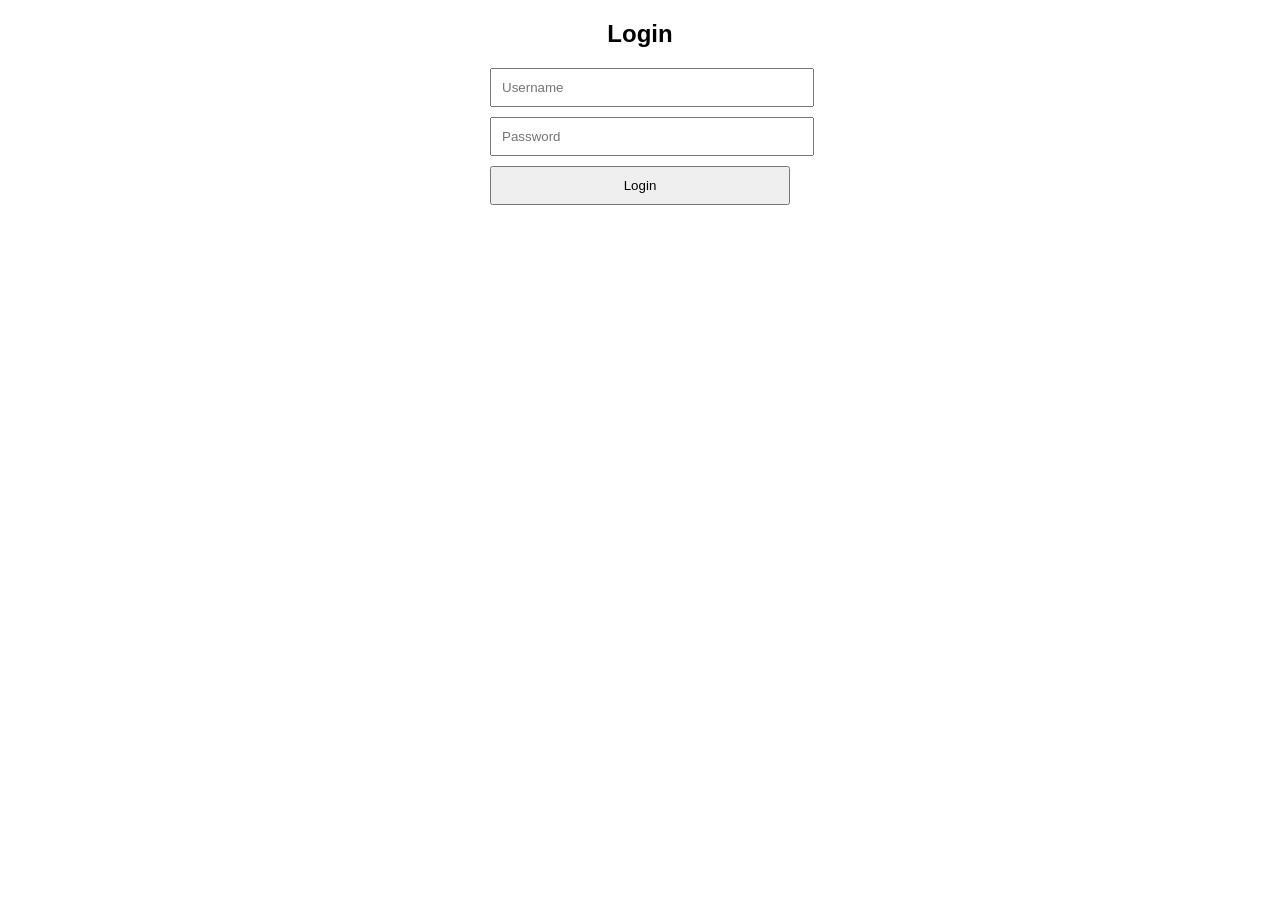
<file: APPLICATION_TASK123/index.html>
<!DOCTYPE html>
<html>
<head>
  <title>Login</title>
  <link rel="stylesheet" href="style.css">
</head>
<body>

<h2>Login</h2>

<form id="loginForm">
  <input type="text" id="username" placeholder="Username" required>
  <input type="password" id="password" placeholder="Password" required>
  <button type="submit">Login</button>
</form>

<p id="loginMessage"></p>

<script src="script.js"></script>
</body>
</html>
</file>
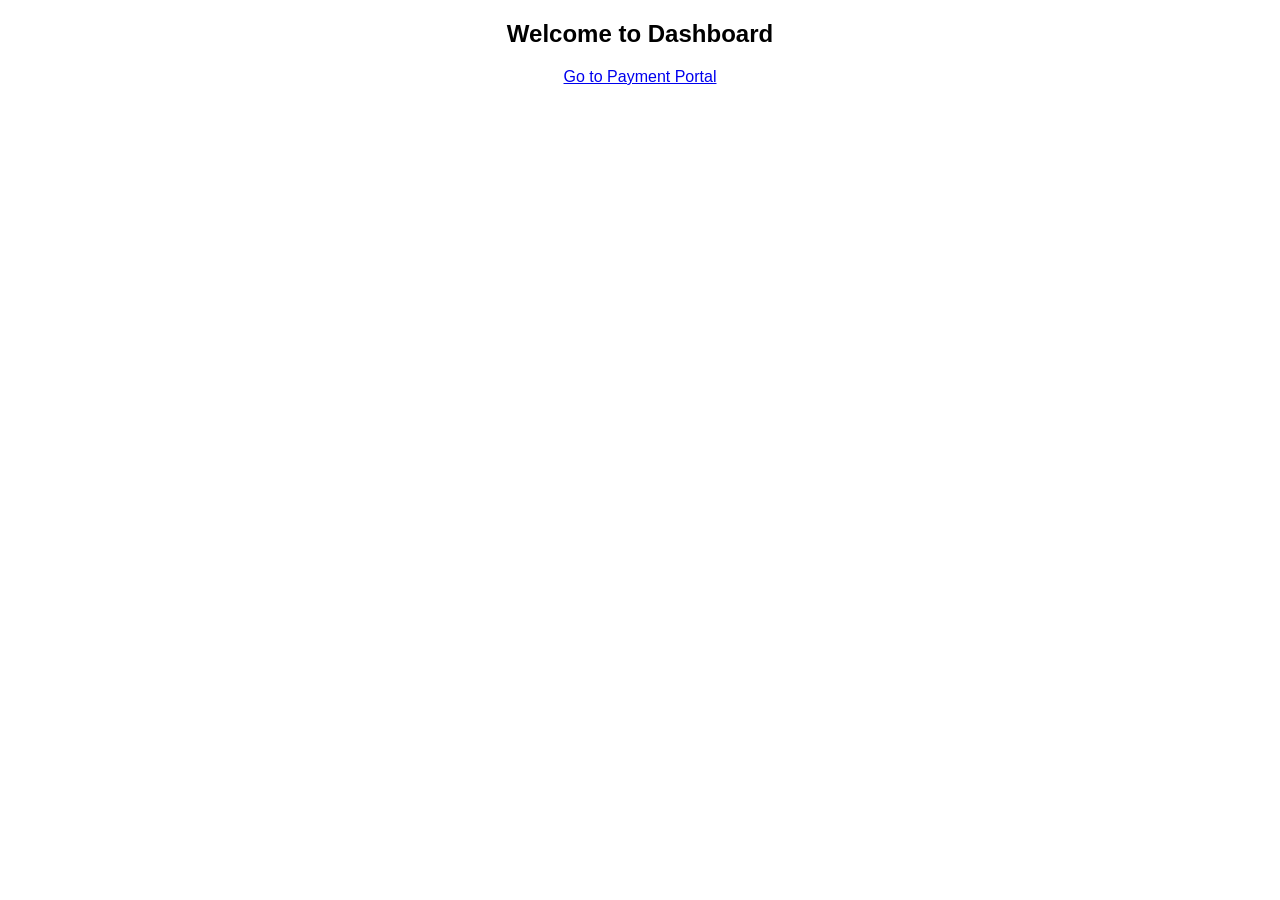
<file: APPLICATION_TASK123/dashboard.html>
<!DOCTYPE html>
<html>
<head>
  <title>Dashboard</title>
  <link rel="stylesheet" href="style.css">
</head>
<body>

<h2>Welcome to Dashboard</h2>

<a href="payment.html">Go to Payment Portal</a>

</body>
</html>
</file>
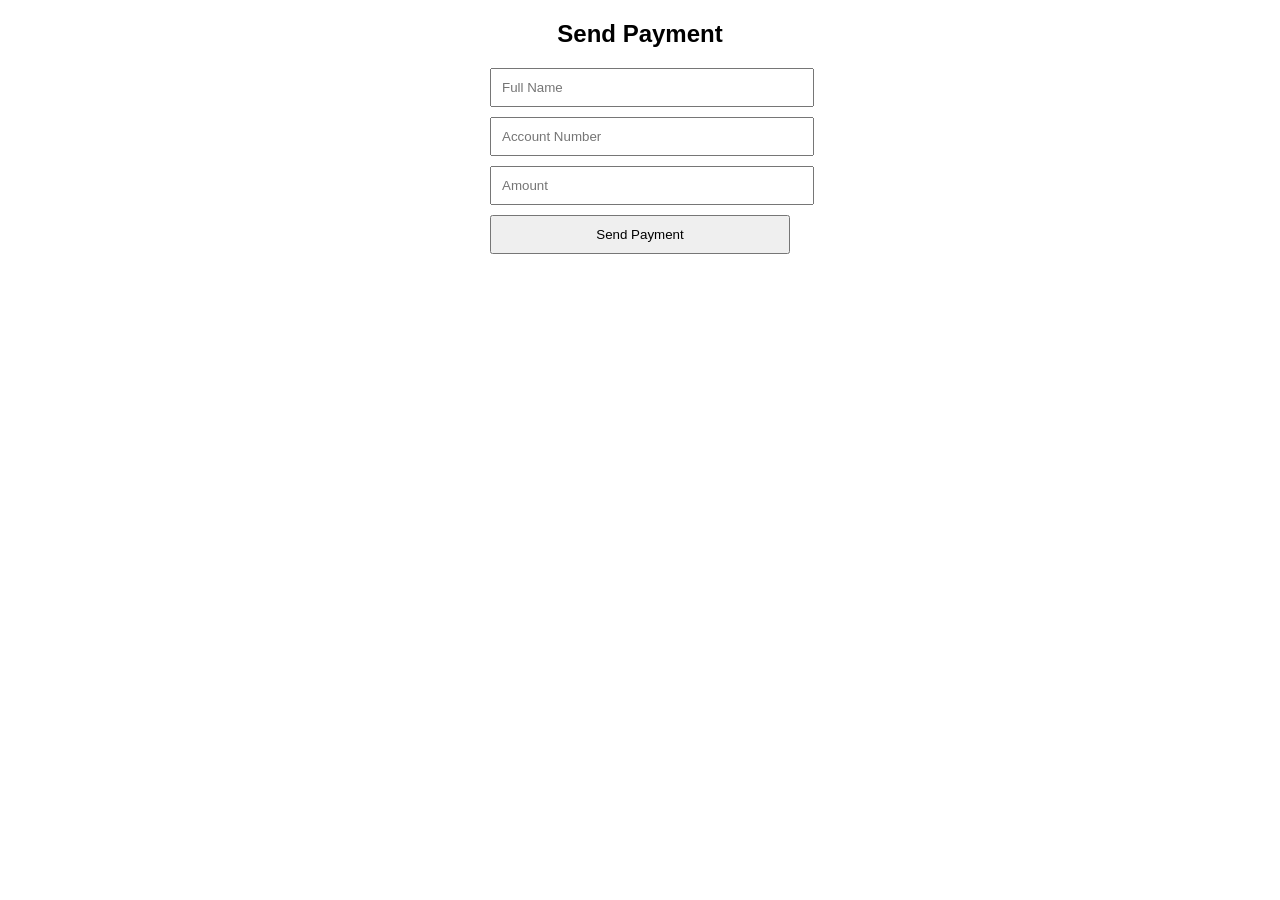
<file: APPLICATION_TASK123/payment.html>
<!DOCTYPE html>
<html>
<head>
  <title>Payment Portal</title>
  <link rel="stylesheet" href="style.css">
</head>
<body>

<h2>Send Payment</h2>

<form id="paymentForm">
  <input type="text" id="name" placeholder="Full Name" required>
  <input type="text" id="account" placeholder="Account Number" required>
  <input type="number" id="amount" placeholder="Amount" required>
  <button type="submit">Send Payment</button>
</form>

<p id="message"></p>

<script src="script.js"></script>
</body>
</html>
</file>
<file: APPLICATION_TASK123/style.css>
body {
  font-family: Arial;
  text-align: center;
}

form {
  width: 300px;
  margin: auto;
}

input, button {
  display: block;
  width: 100%;
  margin: 10px 0;
  padding: 10px;
}
</file>
